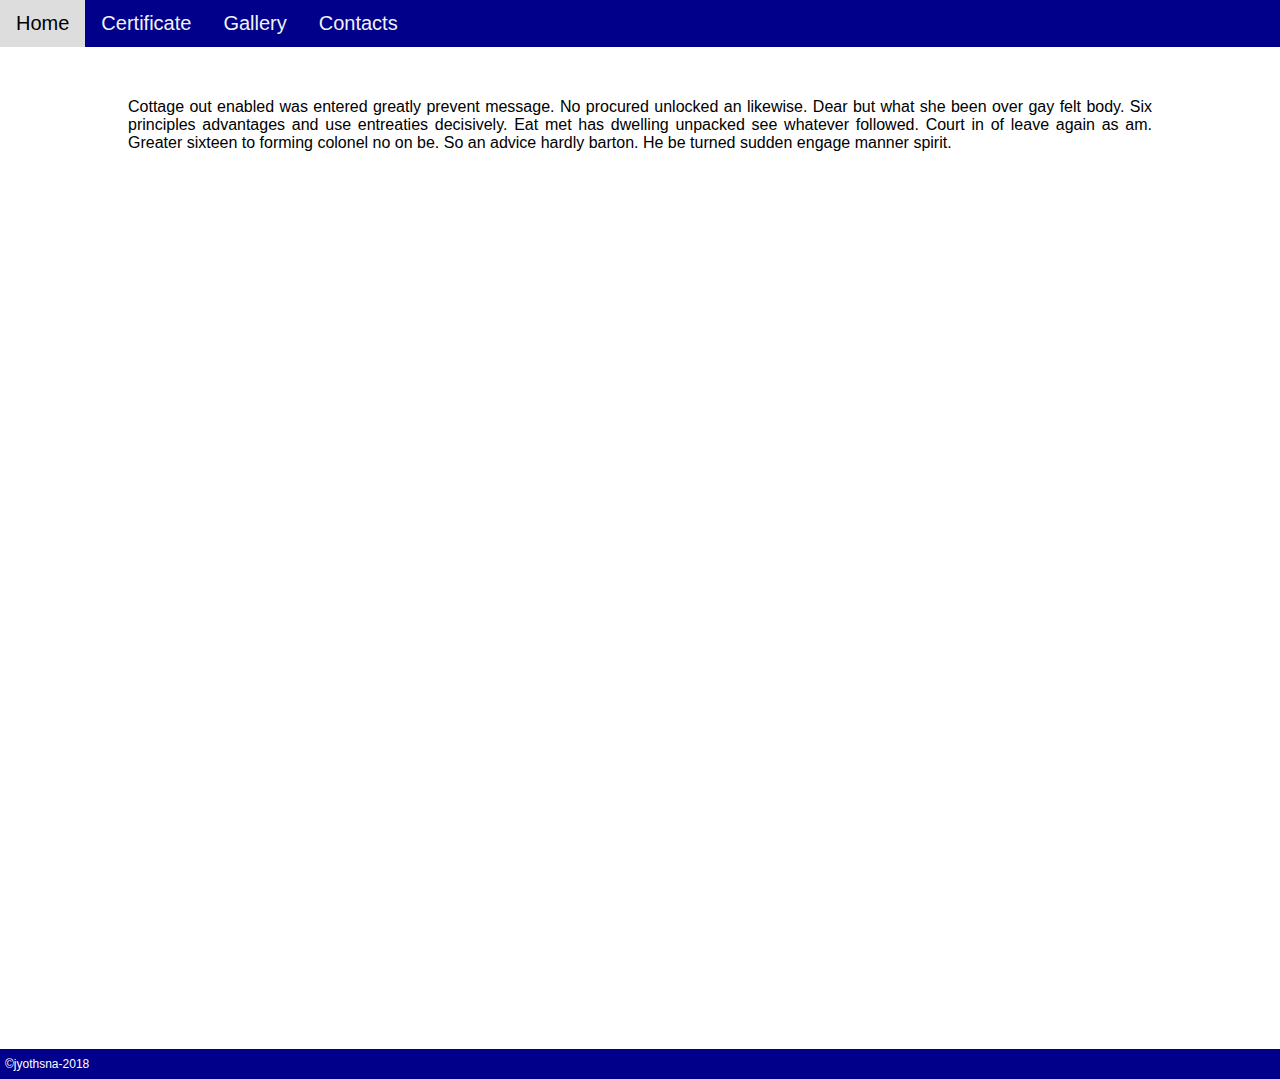
<file: index.html>
<!DOCTYPE html>
<html>
<head>
    <title>jyothsna's blog</title>
    <link rel="stylesheet"href="css/main.css">
    </head>
    <body>
        <!--Navigation bar-->
        <div class="topnav">
            <a href="index1.html">Home</a>
            <a href="certificate.html">Certificate</a>
            <a href="gallery.html">Gallery</a>
            <a href="contacts.html">Contacts</a>
            
               </div>
       <!--- end of navigation bar-->
        <!--Body Content-->
        <div class="content">      
            <p>
        
        Cottage out enabled was entered greatly prevent message. No procured unlocked an likewise. Dear but what she been over gay felt body. Six principles advantages and use entreaties decisively. Eat met has dwelling unpacked see whatever followed. Court in of leave again as am. Greater sixteen to forming colonel no on be. So an advice hardly barton. He be turned sudden engage manner spirit. 
        </p>
            
        </div>
        <!---end Of body content--->
        <!---footer content-->
        <div class="footer">
            &copy;jyothsna-2018
        </div>
        <!---end of footer content--->
    </body>
     


</html>
</file>
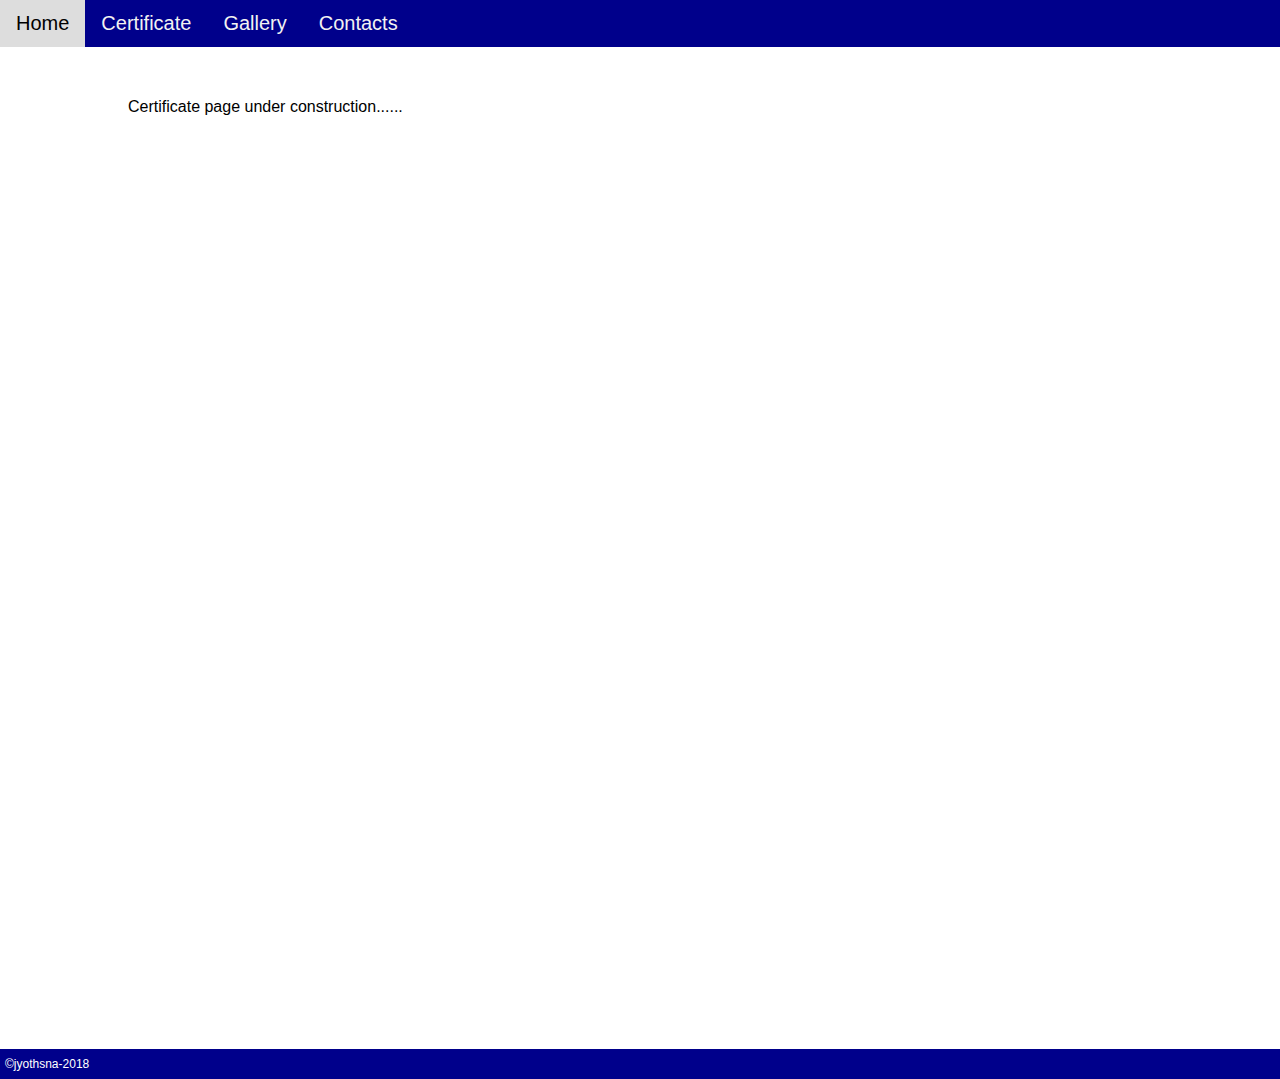
<file: certificate.html>
<!DOCTYPE html>
<html>
<head>
    <title>jyothsna's blog</title>
    <link rel="stylesheet"href="css/main.css">
    </head>
    <body>
        <!--Navigation bar-->
        <div class="topnav">
            <a href="index1.html">Home</a>
            <a href="certificate.html">Certificate</a>
            <a href="gallery.html">Gallery</a>
            <a href="contacts.html">Contacts</a>
            
               </div>
       <!--- end of navigation bar-->
        <!--Body Content-->
        <div class="content">      
            <p>
                Certificate page under construction......
        
        
        </p>
            
        </div>
        <!---end Of body content--->
        <!---footer content-->
        <div class="footer">
            &copy;jyothsna-2018
        </div>
        <!---end of footer content--->
    </body>
     


</html>
</file>
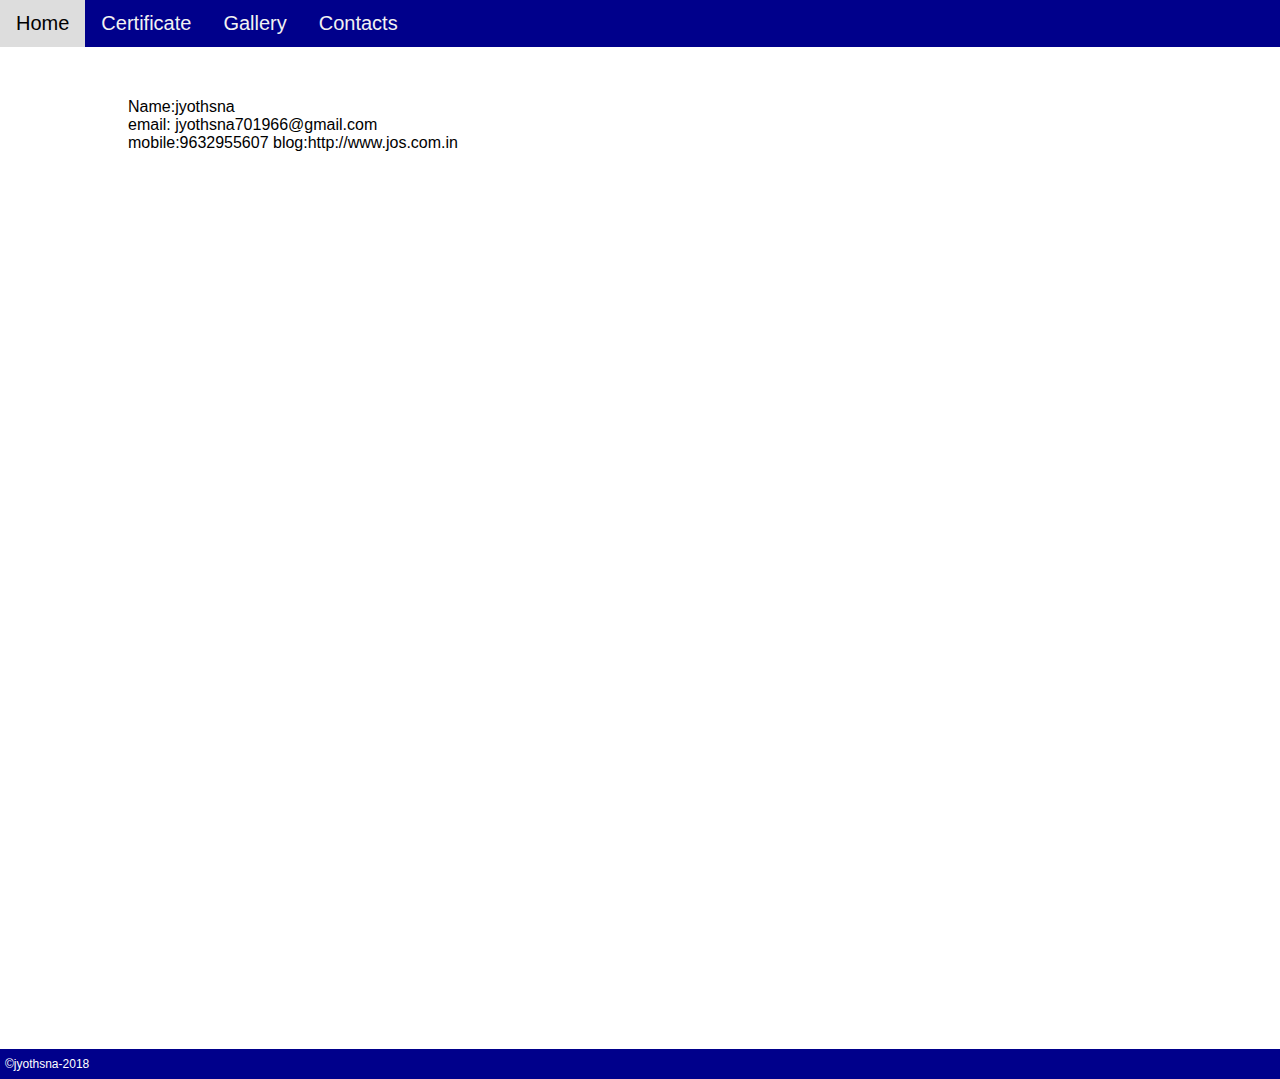
<file: contacts.html>
<!DOCTYPE html>
<html>
<head>
    <title>jyothsna's blog</title>
    <link rel="stylesheet"href="css/main.css">
    </head>
    <body>
        <!--Navigation bar-->
        <div class="topnav">
            <a href="index1.html">Home</a>
            <a href="certificate.html">Certificate</a>
            <a href="gallery.html">Gallery</a>
            <a href="contacts.html">Contacts</a>
            
               </div>
       <!--- end of navigation bar-->
        <!--Body Content-->
        <div class="content">      
            <div class="ccard">
            Name:jyothsna<br>
            email:
            jyothsna701966@gmail.com<br/>
            mobile:9632955607
            blog:http://www.jos.com.in</div>
            
        </div>
        <!---end Of body content--->
        <!---footer content-->
        <div class="footer">
            &copy;jyothsna-2018
        </div>
        <!---end of footer content--->
    </body>
     


</html>
</file>
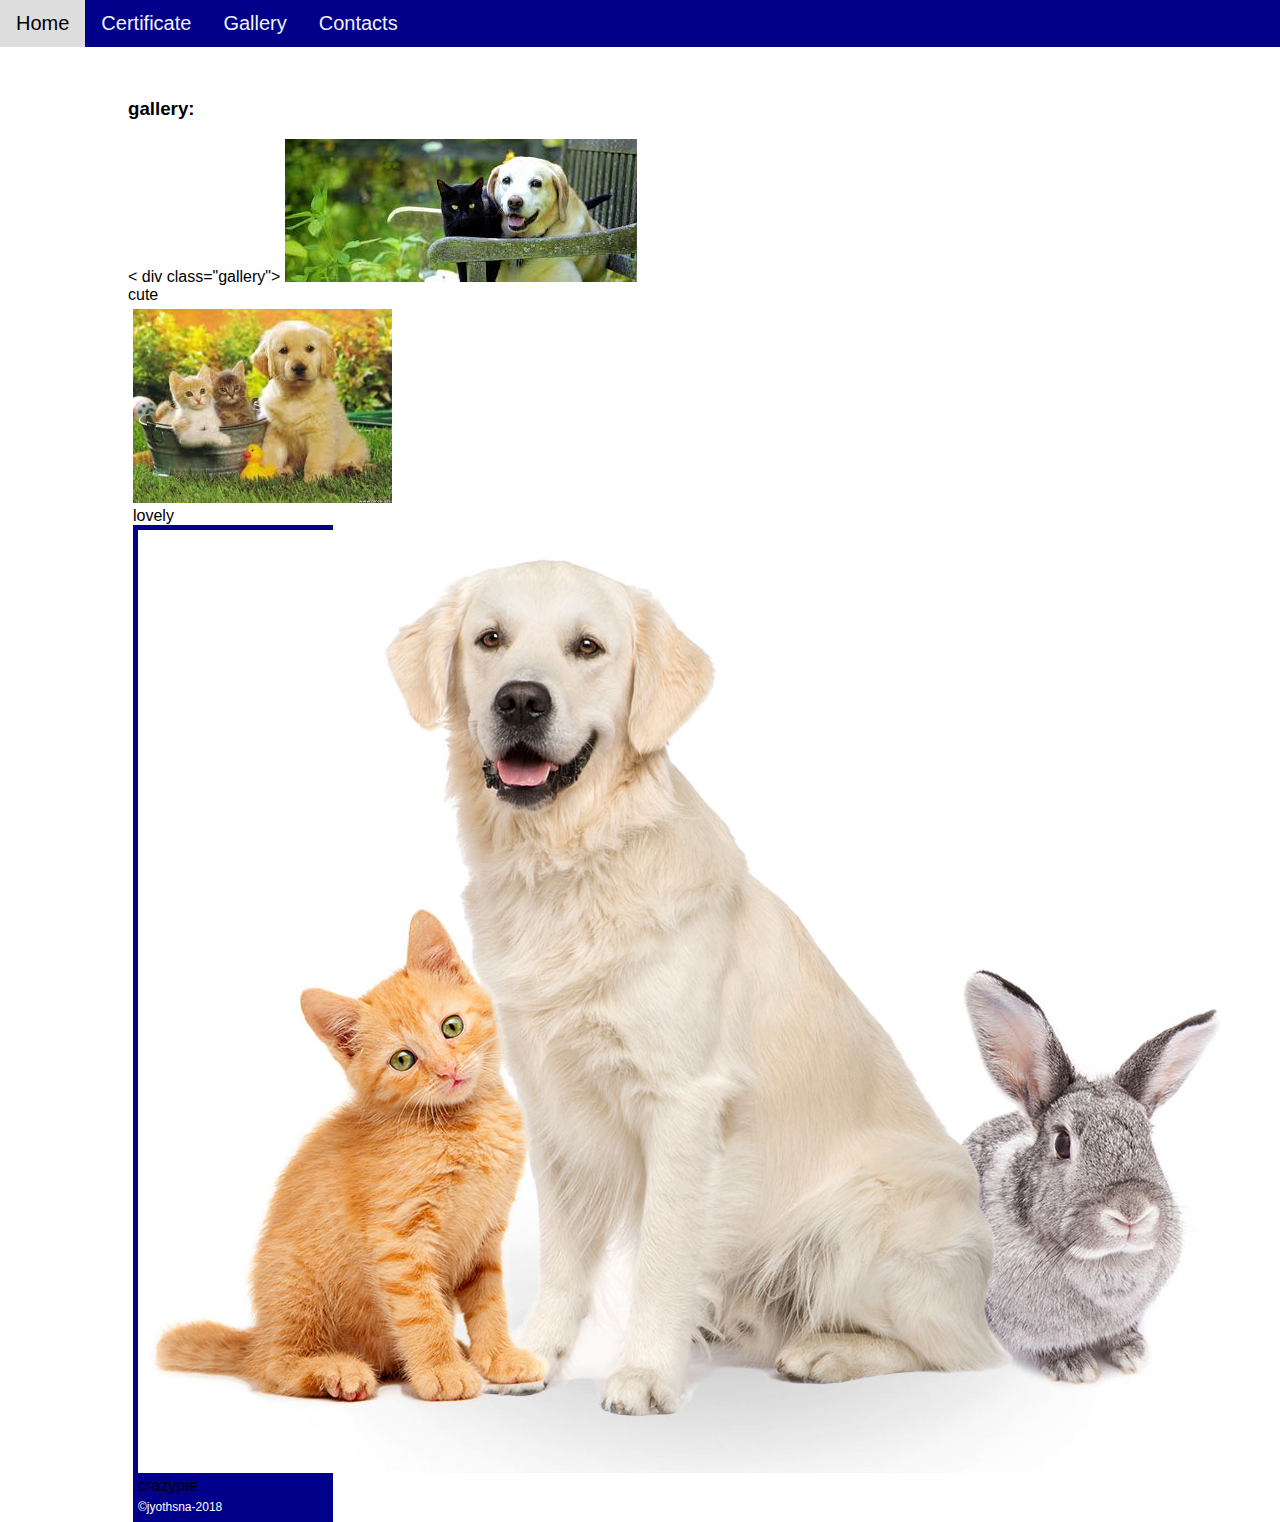
<file: gallery.html>
<!DOCTYPE html>
<html>
<head>
    <title>jyothsna's blog</title>
    <link rel="stylesheet"href="css/main.css">
    </head>
    <body>
        <!--Navigation bar-->
        <div class="topnav">
            <a href="index1.html">Home</a>
            <a href="certificate.html">Certificate</a>
            <a href="gallery.html">Gallery</a>
            <a href="contacts.html">Contacts</a>
            
               </div>
       <!--- end of navigation bar-->
        <!--Body Content-->
        <div class="content"> 
            <h3>gallery:</h3>
            <!----gallery content--->
           < div class="gallery">
            <img src="images/images%20(1).jpg"/>
               <div class="desc">cute</div>
               <div class="gallery">
               <img src="images/images.jpg"/>
                   <div class="desc">lovely</div>
                   <div class="gallery">
                   <img src="images/multi-pet-image.jpg"/>
                   <div class="desc">crazypie</div>
                   </div>
                    
           <!-----end of gallery content---->
               
            
        
        <!---end Of body content--->
        <!---footer content-->
        <div class="footer">
            &copy;jyothsna-2018
        </div>
        <!---end of footer content--->
    </body>
     


</html>
</file>
<file: css/main.css>
html,body{
    margin:0;
    font-family:Arial,Helvetica,sans-serif;
    height:100%;
    
}
/*Style the top navigation bar*/
.topnav{
    overflow:hidden;
    background-color:darkblue;
    
}
/*Stle the topnav links*/
.topnav a{
    float:left;
    display:block;
    color:#f2f2f2;
    text-align:center;
    padding:12px 16px;
    text-decoration: none;
    font-size:20px;
}
.topnav a:hover{
    background-color:#ddd;
    color:black;
}
.content{
    margin:4% 10% 4% 10%;
    height:100%;
    font-size:16px;
}
p{
    text-align: justify
}
.footer{
    padding: 8px 5px 8px 5px;
   
    font-size:12px;
    background-color: darkblue;
    color: white;
    
}

div.gallery{
    margin:5px;
    border:1px solid #cc;
    float:left;
    width:200px;
}
div.gallery:hover{
    
}
    
}
</file>
